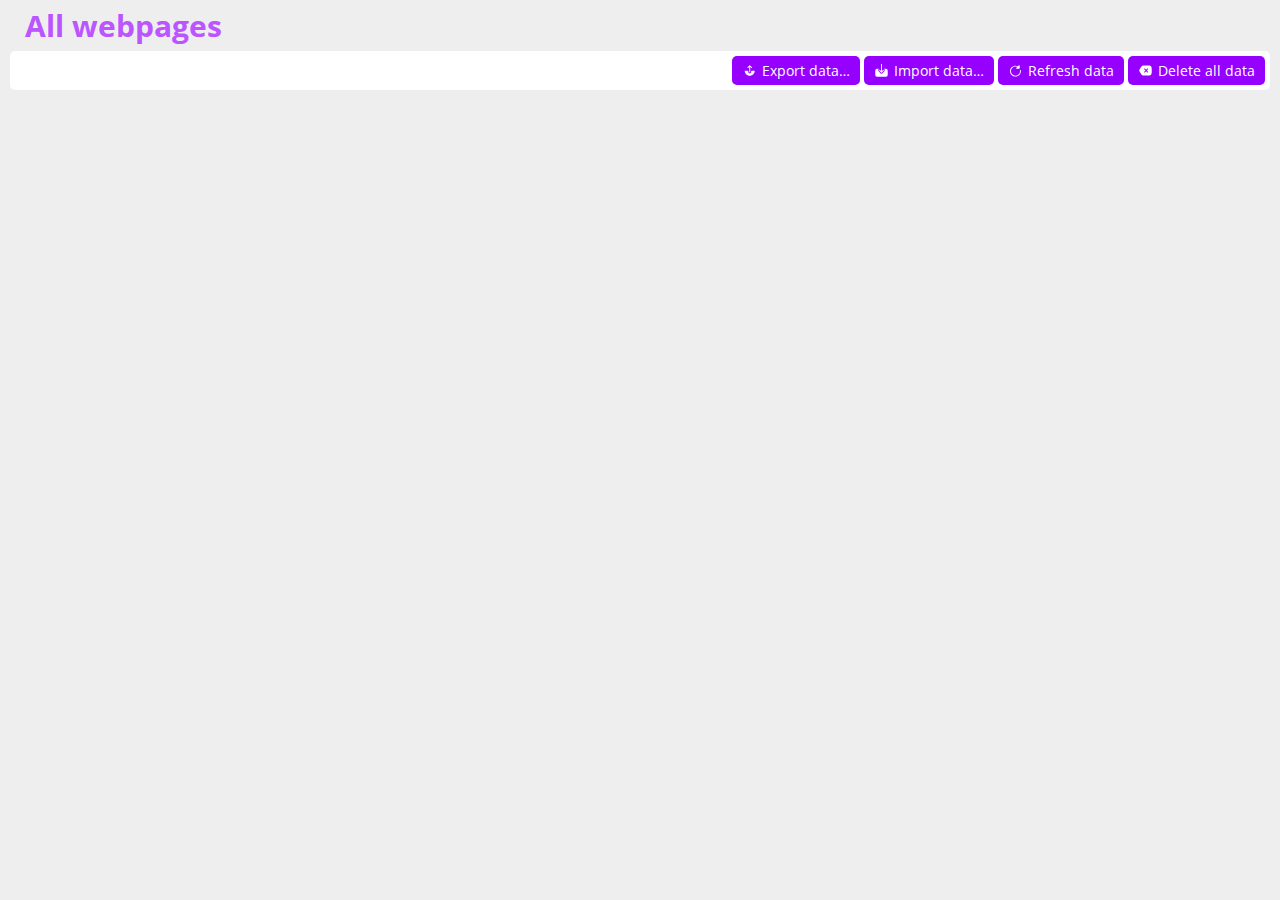
<file: all-websites/index.html>
<!---
Created by Saverio Morelli - saveriomorelli.com
--->
<html>

<head>
    <meta charset="utf-8">
    <link rel="stylesheet" href="../css/style.css"/>
    <link rel="icon" href="../img/icon.svg"/>
    <title>Scrolly: all webpages</title>
</head>

<body>
<div id="all-websites-dedication-section">
    <h1>All webpages</h1>
    <div class="section text-align-right sticky-section" id="actions">
        <input type="button" value="Export data…" id="export-data-button" class="button button-export"/>
        <input type="button" value="Import data…" id="import-data-button" class="button button-import"/>
        <input type="button" value="Refresh data" id="refresh-data-button" class="button button-refresh"/>
        <input type="button" value="Delete all data" id="delete-all-data-button" class="button button-delete"/>
    </div>
    <span id="all-websites-sections"></span>
    <div id="background-opacity"></div>
    <div id="import-section">
        <div class="section" id="import-sub-sections">
            <div class="sub-section">
                <div id="text-import">
                    Paste here the JSON (or text) file content you exported previously, then click the <span
                        class="button-code">Import now</span>
                    button. The page will be automatically reloaded if data are successfully imported.
                </div>
            </div>
            <div class="sub-section">
                <textarea id="json-import"></textarea>
            </div>
            <div class="sub-section text-align-right">
                <input type="button" value="Cancel" id="cancel-import-data-button" class="button"/>
                <input type="button" value="Import now" id="import-now-data-button" class="button button-import"/>
            </div>
        </div>
    </div>
    <div id="export-section">
        <div class="section" id="export-sub-sections">
            <div class="sub-section">
                <div id="text-export">
                    Create a new JSON (or text) file and paste the code below <strong>without modifying
                    it</strong> (you can click the <span class="button-code">Copy now</span> button to copy the code).
                </div>
            </div>
            <div class="sub-section">
                <textarea id="json-export" readonly></textarea>
            </div>
            <div class="sub-section text-align-right">
                <input type="button" value="Cancel" id="cancel-export-data-button" class="button"/>
                <input type="button" value="Copy now" id="copy-now-data-button" class="button button-copy"/>
            </div>
        </div>
    </div>
</div>
<script src="../js/definitions.js"></script>
<script src="../js/all-websites.js"></script>
</body>

</html>
</file>
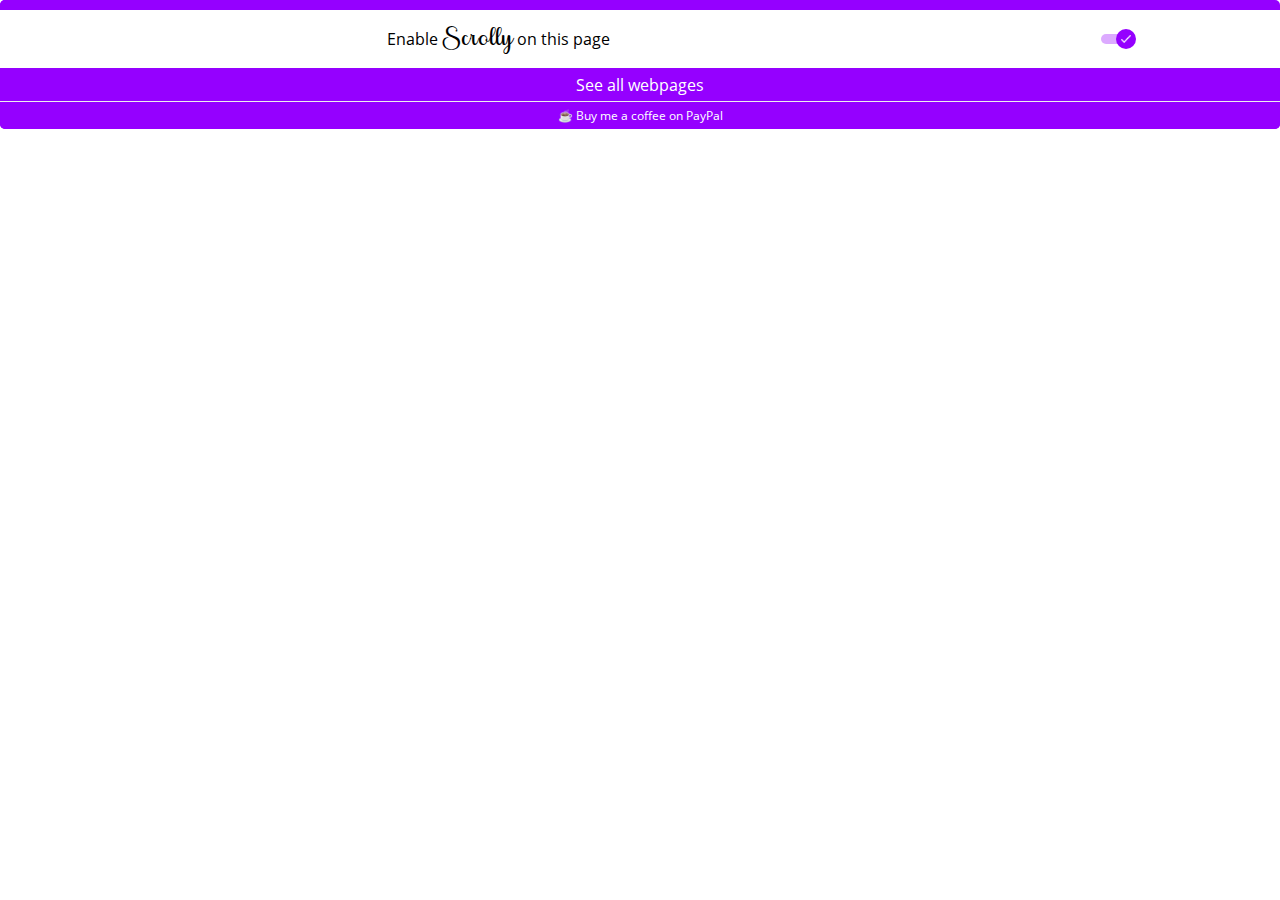
<file: popup.html>
<!---
Created by Saverio Morelli - saveriomorelli.com
--->
<html>

<head>
    <meta charset="utf-8">
    <link rel="stylesheet" href="./css/style.css"/>
</head>

<body>
<div id="popup-content">
    <div id="website-section" class="section-popup background-primary"></div>
    <div id="toggle-section" class="section-popup">
        <div id="text-toggle-section">
            Enable <span class="scrolly-text font-size-24px">Scrolly</span> on this page
        </div>
        <div id="switch-toggle-section">
            <div id="toggle-container">
                <div id="toggle-background"></div>
                <div id="toggle-thumb"></div>
            </div>
        </div>
    </div>
    <div id="open-all-websites"
         class="section-popup no-border-radius background-primary section-link section-border-bottom">
        See all webpages
    </div>
    <div id="buy-me-a-coffee-section" class="section-popup border-radius-bottom background-primary section-link">
        ☕ Buy me a coffee on PayPal
    </div>
</div>
<script src="../js/definitions.js"></script>
<script src="./js/script.js"></script>
</body>

</html>
</file>
<file: css/style.css>
@font-face {
    font-family: open-sans;
    src: url("../font/opensans.ttf");
}

@font-face {
    font-family: open-sans-bold;
    src: url("../font/opensansbold.ttf");
}

@font-face {
    font-family: pamella;
    src: url("../font/pamella.ttf");
}

:root {
    --primary-color: #9500FF;
    --primary-color-hover: #ba55ff;
    --secondary-color: #ba55ff;
    --primary-color-transparent: #9500FF55;
    --primary-color-transparent-active: #9500FF66;
    --primary-color-transparent-active2: #e4beff77;
    --primary-color-transparent-aa: #9500FFAA;
}

* {
    overflow: hidden;
    box-sizing: border-box;
    font-family: open-sans;
    font-size: 16px;
    transition: 0.5s;
    position: relative;
    z-index: 1;
    scrollbar-color: var(--primary-color) transparent;
    scrollbar-width: thin;
    outline: 0px solid transparent;
    border-radius: 5px;
}

body {
    background-color: transparent;
    color: black;
    width: auto;
    /*It's set in js script*/
    height: auto;
    overflow: hidden;
    font-family: open-sans, sans-serif;
    margin: 0px;
    padding: 0px;
    border-radius: 0px;
}

#popup-content {
    width: auto;
    /*It's set in js script*/
    height: auto;
    /*It's set in js script*/
    margin: 0px;
    padding: 0px;
    border: 0px solid transparent;
    position: relative;
    background-color: var(--primary-color);
}

.section-popup {
    position: relative;
    width: 350px;
    height: auto;
    padding: 5px;
    margin: 0px;
    font-size: 16px;
    text-align: center;
    border: 0px solid transparent;
    border-radius: 0px;
}

.background-primary {
    background-color: var(--primary-color);
    color: #ffffff;
}

.section-border-bottom {
    border-bottom: 1px solid #eeeeee;
}

#buy-me-a-coffee-section {
    font-size: 12px;
    cursor: pointer;
    margin: 0px;
    padding: 5px;
}

#text-toggle-section {
    grid-area: text;
    padding: 10px;
}

#switch-toggle-section {
    grid-area: switch;
    text-align: right;
    padding: 0px;
    position: relative;
    overflow: visible;
    width: 45px;
    margin: auto;
}

#toggle-section {
    position: relative;
    width: auto; /*350px*/
    height: auto;
    padding: 0px 20px;
    margin: 0px;
    background-color: #ffffff;
    font-size: 18px;
    color: #000000;
    text-align: center;
    border-bottom: 1px solid var(--primary-color);

    display: grid;
    grid-template-areas: 'text text text switch';
    grid-gap: 0px;

    background-size: 20px auto;
    background-repeat: no-repeat;
    background-position: 5px center;
    border-radius: 0px;
}

#toggle-container {
    width: 40px;
    height: 20px;
    position: relative;
    border-radius: 10px;
    cursor: pointer;
    overflow: visible;
}

#toggle-background {
    width: 30px;
    height: 10px;
    border-radius: 5px;
    margin: 0px;
    margin-right: 5px;
    margin-left: 5px;
    background-color: var(--primary-color-transparent);
    border: 0px solid transparent;
    position: absolute;
    top: 5px;
}

#toggle-thumb {
    width: 20px;
    height: 20px;
    border-radius: 50%;
    background-color: var(--primary-color);
    border: 0px solid transparent;
    position: absolute;
    top: 0px;
    fill: #ffffff;
    background-size: auto 40%;
    background-repeat: no-repeat;
    background-position: center center;

    /*to switch to off, change:
    left:auto
    right:0px
    background-image:url("../img/no.png")*/
    left: auto;
    right: 0px;
    background-image: url("../img/yes.png");
}

#toggle-thumb:hover, .select-category:hover {
    box-shadow: 0px 0px 0px 2px var(--primary-color-transparent);
    z-index: 2;
}

#toggle-thumb:active {
    box-shadow: 0px 0px 0px 5px var(--primary-color-transparent-active);
    z-index: 2;
}

#details-section {
    padding: 0px;
    width: auto;
}

#details-container {
    position: relative;
    width: auto; /*350px*/
    height: auto;
    padding: 5px 20px;
    margin: 0px;
    background-color: #ffffff;
    color: #000000;
    text-align: center;
    border-bottom: 1px solid var(--primary-color);

    display: grid;
    grid-template-areas:
            'time-spent time-spent time-spent'
            'text1 text1 value1'
            'text2 text2 value2';
    grid-gap: 5px;
    border-radius: 0px;

    background-repeat: no-repeat;
    background-size: auto 110%;
    background-position: bottom -15px right -10px;
}

.grid-item {
    padding: 0px 10px;
    border-radius: 0px;
}

.grid-item-time-spent {
    grid-area: time-spent;
    text-align: center;
}

.grid-item-text1 {
    grid-area: text1;
    border: 0px solid transparent;
    border-right: 2px solid var(--primary-color);
}

.grid-item-value1 {
    grid-area: value1;
}

.grid-item-text2 {
    grid-area: text2;
    border: 0px solid transparent;
    border-right: 2px solid var(--primary-color);
}

.grid-item-value2 {
    grid-area: value2;
}

.select-category {
    background-color: transparent;
    color: var(--primary-color);
    width: auto;
    padding: 5px 10px;
    border-radius: 5px;
    border: 0px solid transparent;
    margin: 3px !important;
}

.grey {
    color: #dddddd;
}

.scrolly-text {
    font-family: pamella;
}

.button {
    border-radius: 5px;
    border: 0px solid transparent;
    cursor: pointer;
    font-size: 14px;
    margin: 0px;
    padding: 5px;
    background-color: var(--primary-color);
    color: #ffffff;
    width: auto;
    box-sizing: border-box;
    display: inline-block;
}

.button-invert-colors {
    background-color: #ffffff;
    color: var(--primary-color);
}

.section-link {
    width: auto;
    background-color: var(--primary-color);
    color: #ffffff;
    cursor: pointer;
}

.button:hover, .section-link:hover {
    background-color: var(--primary-color-hover);
}

.button-invert-colors:hover {
    background-color: #dddddd;
}

.button:active, .button:focus, textarea:focus, textarea:active, .select-category:active, .select-category:focus {
    box-shadow: 0px 0px 0px 2px var(--primary-color-transparent-active), 0px 0px 0px 5px var(--primary-color-transparent-active2);
    border-radius: 5px;
    z-index: 2;
}

.button-invert-colors:active, .button-invert-colors:focus {
    box-shadow: 0px 0px 0px 2px #dddddd66, 0px 0px 0px 5px #ffffff66;
}

textarea {
    width: 100%;
    height: 300px;
    border: 0px;
    border-radius: 5px;
    background-color: #ffffff;
    color: #000000;
    resize: none;
    margin: 0px;
    padding: 5px;
    font-size: 14px;
    overflow: auto;
}

#all-websites-dedication-section {
    background-color: #eeeeee;
    padding: 5px;
    width: 100%;
    height: 100%;
    margin-left: auto;
    margin-right: auto;
    overflow: auto;
    border-radius: 0px;
}

.section, .sub-section, .section-empty {
    background-color: #ffffff;
    padding: 5px;
    margin: 5px;
    border-radius: 5px;
}

.section-empty {
    padding: 50px;
    text-align: center;
    color: var(--secondary-color);
}

.sticky-section {
    position: sticky;
    top: 0px;
    z-index: 4;
}

table {
    border-collapse: collapse;
    padding: 5px;
    width: 100%;
}

.table-days, #all-websites-sections, #table-section {
    border-radius: 5px;
}

#from-to-date-label {
    color: #ffffff;
    font-weight: bold;
    padding: 10px 20px;
}

.sub-section {
    background-color: #eeeeee;
    padding: 10px;
}

tr {
    background-color: #eeeeee;
    padding: 10px;
}

tr:nth-child(even) {
    background-color: #ffffff;
}

tr:hover {
    background-color: #e4beff77;
}

.status-enabled {
    background-color: #196c1944;
    color: #007e00;
    border-radius: 0px;
}

.status-disabled {
    background-color: #8a111144;
    color: #b70101;
    border-radius: 0px;
}

.since-install-time {
    background-color: #e4beff77;
    border-radius: 0px;
}

.yellow {
    background-color: #ffd40044;
    border-radius: 0px;
}

.orange {
    background-color: #FF7C0044;
    border-radius: 0px;
}

.red {
    background-color: #ff000044;
    border-radius: 0px;
}

.button-delete, .button-copy, .button-import, .button-export, .button-refresh, .button-newer, .button-older, .button-go-today, .button-go-last-day {
    padding-left: 30px;
    padding-right: 10px;
    background-image: url("../img/delete.svg");
    background-size: auto 50%;
    background-repeat: no-repeat;
    background-position: 10px center;
}

#button-delete-single {
    width: 25px;
    padding: 0px;
    background-position: center center;
    background-size: 60% auto;
}

.button-copy {
    background-image: url("../img/copy.svg");
}

.button-import {
    background-image: url("../img/import.svg");
}

.button-export {
    background-image: url("../img/export.svg");
}

.button-refresh {
    background-image: url("../img/refresh.svg");
}

.button-newer {
    background-image: url("../img/newer.svg");
}

.button-older {
    background-image: url("../img/older.svg");
}

.button-go-today {
    background-image: url("../img/today.svg");
}

.button-go-last-day {
    background-image: url("../img/last.svg");
}

#background-opacity {
    background-color: rgba(0, 0, 0, 0.6);
    position: fixed;
    top: 0px;
    bottom: 0px;
    left: 0px;
    right: 0px;
    transition: 0.5s;
    display: none;
    z-index: 100;
    border-radius: 0px;
}

#import-section, #export-section {
    display: none;
    background-color: transparent;
    position: fixed;
    top: 0px;
    bottom: 0px;
    left: 0px;
    right: 0px;
    z-index: 101;
    padding: 10px;
    padding-left: 20%;
    padding-right: 20%;
    overflow: auto;
}

.background-transparent {
    background-color: transparent;
}

.background-light-red {
    background-color: #ffbcbc;
}

.button-code {
    background-color: var(--primary-color-transparent);
    border-radius: 5px;
    padding: 5px;
    padding-top: 3px;
    padding-bottom: 3px;
    font-size: 13px;
}

.padding-left-55-px {
    padding-left: 55px;
}

.padding-left-30-px {
    padding-left: 30px;
}

.small-button {
    font-size: 12px;
    height: 27px;
}

.very-small-button {
    font-size: 10px;
    height: 25px;
}

h1, h2, h3 {
    color: var(--secondary-color);
    font-size: 30px;
    font-family: open-sans-bold;
    padding: 0px;
    padding-left: 20px;
    margin: 0px;
    display: inline-block;
}

h2, th {
    color: var(--primary-color);
    font-size: 18px;
    padding: 5px;
    padding-left: 10px;
    font-family: open-sans;
    height: 35px;
    white-space: nowrap;
}

th {
    min-width: 70px;
    font-size: 14px;
    background-color: var(--primary-color);
    color: #ffffff;
    border-radius: 0px;
}

td {
    font-size: 14px;
    text-align: center;
    border: 1px solid transparent;
    white-space: pre;
}

td:first-child {
    text-align: left;
}

h3 {
    color: var(--primary-color);
    font-size: 14px;
    padding: 3px;
    font-family: open-sans;
    height: 25px;
}

.go-to-external {
    transition: 0s;
    padding-right: 20px;
}

.go-to-external:hover::after {
    content: url('../img/open-external.svg');
    top: 12px;
    margin-left: 5px;
    position: absolute;
}

.section-selected {
    background-color: #e4beff;
}

.link {
    cursor: pointer;
    text-decoration: underline;
}

.bold, strong {
    font-family: open-sans-bold;
}

.font-size-20px {
    font-size: 20px;
}

.font-size-24px {
    font-size: 24px;
}

.text-align-right {
    text-align: right;
}

.text-align-center {
    text-align: center;
}

.text-align-left {
    text-align: left;
}

.float-right {
    float: right;
}

.float-left {
    float: left;
}

.margin-right-5-px {
    margin-right: 5px;
}

.margin-top-5-px {
    margin-top: 5px;
}

.margin-left-5-px {
    margin-left: 5px;
}

.margin-left-minus-50-px {
    margin-left: -50px;
}

.margin-left-minus-20-px {
    margin-left: -20px;
}

.overflow-auto {
    overflow: auto;
}

.no-padding {
    padding: 0px;
}

.width-100-perc {
    width: 100%;
}
</file>
